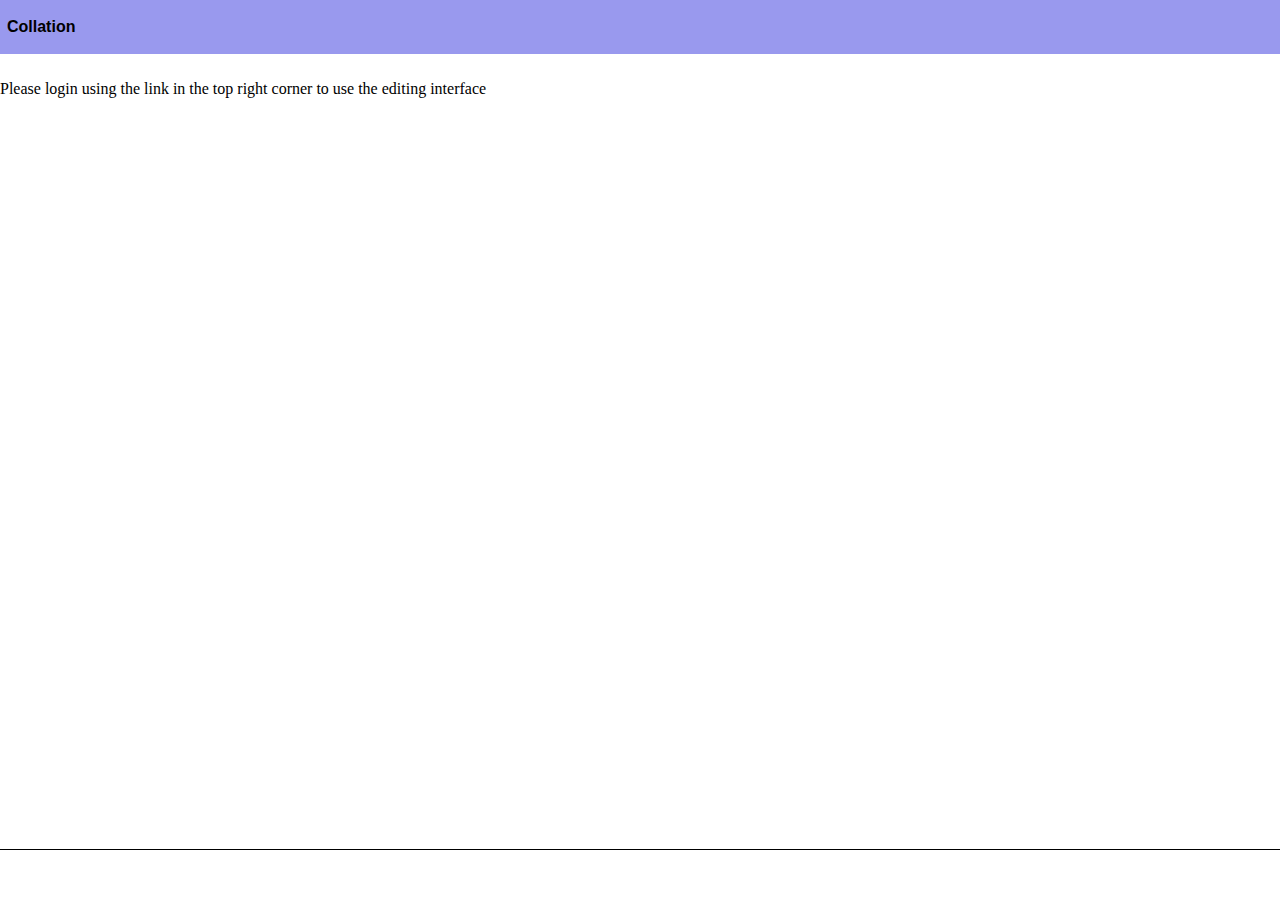
<file: static/collation/index.html>
<!DOCTYPE html PUBLIC "-//W3C//DTD XHTML 1.0 Strict//EN" "http://www.w3.org/TR/xhtml1/DTD/xhtml1-strict.dtd">
<html xmlns="http://www.w3.org/1999/xhtml" xml:lang="en" lang="en">
<head>
  <meta http-equiv="Content-Type" content="text/html; charset=UTF-8" />
  <meta http-equiv="X-UA-Compatible" content="IE=8" />

  <title>Collation Editor</title>
  <meta name="description" content="Collation and Apparatus Editor" />
  <meta http-equiv="X-UA-Compatible" content="IE=edge" />
  <script type="text/javascript" src="../sitedomain.js"></script>
  <script type="text/javascript" src="../shared/js/utils.js"></script>
  <script type="text/javascript" src="js/default_settings.js"></script>
  <script type="text/javascript" src="js/collation.js"></script>
  <script type="text/javascript" src="js/regularise.js"></script>
  <script type="text/javascript" src="js/set-variants.js"></script>
  <script type="text/javascript" src="js/subreadings.js"></script>
  <script type="text/javascript" src="js/order-readings.js"></script>
  <script type="text/javascript" src="js/redips-drag-source.js"></script>
  <script type="text/javascript" src="js/divdrag.js"></script>
  <script type="text/javascript" src="js/contextmenu.js"></script>
  <script type="text/javascript" src="js/md5.js"></script>
  <script type="text/javascript" src="js/spin-min.js"></script>
  <script type="text/javascript" src="js/spinner_controller.js"></script>
  <script type="text/javascript" src="js/jquery.min.js"></script>
  <script type="text/javascript" src="js/fileDownload.js"></script>
  
<!--
  <script type="text/javascript" src="/collation/js/services_magpy.js"></script>


-->
	<script type="text/javascript" src="js/services_local.js"></script>

<!--
	<link rel="stylesheet" href="//code.jquery.com/ui/1.11.4/themes/smoothness/jquery-ui.css">
	<script type="text/javascript" src="js/jquery-ui.min.js"></script>
	<script type="text/javascript" src="js/services_vmr.js"></script>
-->
  

  <!--<script src="http://ajax.googleapis.com/ajax/libs/dojo/1.7.0/dojo/dojo.js"
    type="text/javascript"></script>
  <script type="text/javascript" src="/collation/js/validator.js"></script>-->

  <link rel=stylesheet href="css/spinner.css" type="text/css"/>
  <link rel=stylesheet href="css/structure.css" type="text/css"/>
  <link rel=stylesheet href="css/collation.css" type="text/css"/>
</head>
<body onload="CL.initialise_editor()" oncontextmenu="return false;">
	<div id="header" class="collation_header"><h1 id="stage_id">Collation</h1><h1 id="project_name"></h1><div id="login_status"></div></div>
	<div id="container">
	<p>Please login using the link in the top right corner to use the editing interface</p>
	
	<br/>
	<br/>
	</div>
	
  	<div id="footer">
	
	</div>
	<div id="tool_tip" class="tooltip">

	</div>
</body>
</html>
</file>
<file: static/collation/css/spinner.css>
p#message_panel {
    float: right;
    /*margin-top: 7px;
    margin-left: 20px;
    padding: 3px 3px 3px 3px;*/
}

div#overlay {
    position: absolute;
    left: 0;
    top: 0;
    bottom: 0;
    right: 0;
    background: #000;
    opacity: 0.3;
}

div#overlay_message {
    position: absolute;
    left: 50%;
    top: 30%;
    width:500px;
    margin-left: -250px; 
}

p.center {
    position: relative;
    font-size: 20pt;
    width: 100%;
    text-align: center;
}

#loading{
    position: absolute;
    width: 200px;
    height: 200px;
    top: 50%;
    left: 50%;
    margin: -100px 0 0 -100px;
}
</file>
<file: static/collation/css/structure.css>
body {
    margin: 0px 0px 0px 0px;
    padding: 0px 0px 0px 0px;
}

body.waiting,  body.waiting div input {
    cursor: wait;
}

div.collation_header {
    background: #9999EE;    
}

div.reorder_header {
    background: #99FF99;
}

div.set_variants_header {
    background: #FFBB55;
}

div.project_header {
    background: #CC99FF;
}

div.versional_editor_header {
    background: lightblue;
}

div.regularisation_header {
    background: #FF9977;
}

div.admin_header {
    background: #CCCCFF;
}

div.approved_header {
    background: silver;
}

div#header {
    /*position: fixed;*/
    padding: 7px;
    height: 40px; 
    /*width: 100%*/
}

#stage_links {
    margin-top: 14px;
    float: left;
}

#stage_links span {
    margin-left: 10px;
}

div#header {
    font-family: arial;
}

div#header h1 { 
    font-size: 12pt;
}

div#header h1#stage_id {
    float: left;
}

div#header h1#project_name {
    float: left;
    padding-left: 20px;
}

div#header h1#version_language {
    float: left;
    padding-left: 20px;
}

div#header h1#verse_ref {
    float:left;
    padding-left: 20px;
}

div#login_status {    
    float: right;
    font-size: 11pt;
}

div#container {
    padding-top: 10px;
    padding-bottom: 50px;   
}


div#container, div#scroller {
    overflow: auto;
    position: relative;
}

div#scroller {
    padding-left: 10px;
    padding-right: 10px;
}

#footer { 
    position: fixed;
    clear: both; 
    width: 100%;
    height: 50px; 
    bottom: 0; 
    border-top: 1px solid black;
    padding: 0 0 0 10px; 
    /*margin-left: -8px;*/
    text-align: right; 
    background-color: white; 
    overflow-y: auto;
} 


#footer .left_foot {
    float: left;
    
}

#footer input {
    margin-top: 10px;
    margin-right: 15px;
}
</file>
<file: static/collation/css/collation.css>
.missing {
    color: red;
}

form {
    padding: 7px;
}

td.nav {
	font-size: 20pt;
}

div#drag {
	padding: 0px 0px 0px 0px;
}


div#message_panel {
	float: left;
	margin-top: 7px;
	margin-left: 20px;
	padding: 3px 3px 3px 3px;
	
}

div#message_panel.warning {
	border: 1px solid red;
}

span.saved_version {
	color: green;
	text-decoration: underline;
}

.tooltip {
	background-color: #F4F4F4;
	border: 1px solid #CCC;	
	width: 400px;
	padding: 5px;
	display:none;
	position:absolute;
}

img#loadingbar {
    margin: 0;
    padding: 0;
    vertical-align: bottom;
}

span.highlighted_reading {
    padding-left: 10px;
}

th {
	font-weight: normal;
}

tr.hidden {
	display: none;
}

td {
	vertical-align: top;
}

td.space {
	min-width: 30px;
}

table.variant_unit {
	background: silver;
	width: 100%;
	border: 2px solid silver;
}

span.triangle {
	float: right;
	padding-left: 5px;
	cursor: pointer;
}


div.row {
	border: 1px solid silver;
}

td div {
	border: 1px solid silver;
}

td div.spacer {
	border: none;
}

.regularised {
	color: gray;
}

.regularised_global {
    color: gray;
}

.subreading_form {
	position:fixed;
	top:40px;
 	left:60px;
 	width:300px;
 	padding: 5px;
 	background-color: white;	
	border: 2px solid blue;
	border-radius:4px;
}

.reg_form {
	position:fixed;
 	padding: 5px;
 	top: 23px;
 	background-color: white;	
	border: 2px solid blue;
	border-radius:4px;
}

.label_form {
    position: fixed;
    background-color: white;    
    border: 2px solid blue;
    border-radius:4px;
}

.label_form #new_label {
    width: 100px;
}

.wit_form {
	position:fixed;
 	width: 300px; 
 	top: 23px; 
 	padding: 5px;
 	background-color: white;	
	border: 2px solid blue;
	border-radius:4px;
}

#wit_scroller {
	margin-top: 15px;
	margin-bottom: 15px;
	overflow: auto;
	border: 2px inset grey;
}

td.highlight {
	color: blue;
}

tr.number_row {
	border-bottom: 1px solid gray;
}	

div#test {
	width: 100px;
}

input#expand_collapse_button, input#show_hide_subreadings_button, input#show_hide_otherreadings_button, input#show_hide_regularisations_button {
	float:left;
}

input#expand_collapse_button {
	margin-left: 10px;
}

div.wit_column, div.saved_column {
	float: left;
	padding: 10px;
}

label.lac {
	color: gray;
	font-style: italic;
}

tr.top , li.top{
	border-bottom: 1px solid gray;

}

div.reg_word {
    display: inline-block;
}

div.drag_div {
	background: silver;
}

.gap {
    color: black;
}

td.number, td.space, td.NAword {
	text-align: center;
}

li.subreading, tr.subreading, tr.perma_subreading {
    padding-left: 20px;
    color: grey;
}

tr.regularised {
    color: grey;
}

tr.deleted {
    color: red;
}

/** reordering table */

table {
	border-collapse: collapse;
}

table#reorder_table td, table#reorder_table th {
	border: 1px solid black;
	background: silver;
	padding: 5px;
}

/* setting variants */

ul {
	list-style-type: none;
	padding: 0px;
	margin: 0px;
}

div.unit, div.split_unit, div.split_unit_a, div.overlap_split_unit, div.overlap_split_unit_a, div.split_omlac_unit, div.overlap_unit, div.split_deleted_unit, div.split_overlapped_unit, div.gap_unit, div.split_duplicate_unit {
	background: silver;
	border: 1px solid silver;
	padding: 5px;
	margin-bottom: 10px;
}

li.hidden {
	display: none;
}

td {
	white-space: nowrap;
}

td#split_readings {	
	background: #E9967A;
	margin-top: 20px;
	padding: 20px;
}


/* raw JSON stuff */

table#raw_json td {
	padding: 3px;
	border: 1px solid black;
}

#redips_clone {
	background: silver;
	display: none;
}



/* settings */
.settings_dialogue {
	position:fixed;
	bottom:50px;
 	right:5px;
 	width:300px;
 	padding: 5px;
 	background-color: #D8D8D8;
 	border: 1px solid black;
 	font-family: arial;
}

/* context menu */
ul.SimpleContextMenu {
	display: none;
	position: absolute;
	margin: 0px;
	padding: 0px;
	font-family: arial;
	font-size: 12pt;
	list-style-type: none;
	border-top: 1px solid #000000;
	border-left: 1px solid #000000;
	border-right: 1px solid #000000;
}
 
ul.SimpleContextMenu li {
	border-bottom: 1px solid #000000;
}

/*note: if you change width here it needs to be changed in js code for contextmenu in the function _show */ 
ul.SimpleContextMenu li span {
	display: block;
	width: 110px;
	padding: 2px 10px 3px 10px;
	text-decoration: none;
	color: #000000;
	background: #eeeeee;
}
 
ul.SimpleContextMenu li span:hover {
	text-decoration: none;
	color: #000000;
	background: #FFBB55;
}

/* load saved collation page */
table#saved_collations {
	width: 95%;
	margin-top: 20px;
	margin-left: 20px;
}

table#saved_collations td,  table#saved_collations th {
	padding: 10px 10px 10px 10px;
	border: solid 1px silver;
}

li.highlighted > div {
    background: #FFBB55;
}

tr.highlighted > td > div {
	background: #FFBB55;
}

tr.highlighted > td > div {
    border: 1px solid #FFBB55;
}

td > div.spanlike {
    width: 95%;
}

td > div.clone {
    width: 95%;
}

div.clone {
    padding-left: 2px;
}

#single_witness_reading {
	background: white;
	left: 10px;
	font-family: arial;
	overflow-y: auto;
	height: 30px;
}

table.collation_overview {
	margin-bottom: 15px;
    border-collapse: collapse;
    border: 0;
}

table.variant_unit td {
    padding: 0;
}


div.highlighted_unit {
	border: 2px solid red;
}

div#global_exceptions {
    position: fixed;
    font-family: arial;
    width: 200px;
    left: 20px;
    background: lightgray;
    border: 2px solid BurlyWood;
}

div#global_exceptions_header {
    background: BurlyWood;
    padding: 2px;
}

#global_exceptions_list form {
    padding: 2px;
    margin: 0;
}

div#error_panel {
	position: fixed;
	font-family: arial;
	width: 200px;
	padding: 2px;
}

div#error_panel.warning {
	background: crimson;
}

div#error_panel.error {
	background: gold;
}

div#error_panel.clear {
	background: green;
}

span#message_summary {
	padding: 2px;
}

div#error_header {
	background: blue;
}

div#error_message_panel {
	background: lightgray;
	padding: 4px;
}

span#error_coll_ex, span#global_exceptions_ex {
	float: right;
}
</file>
